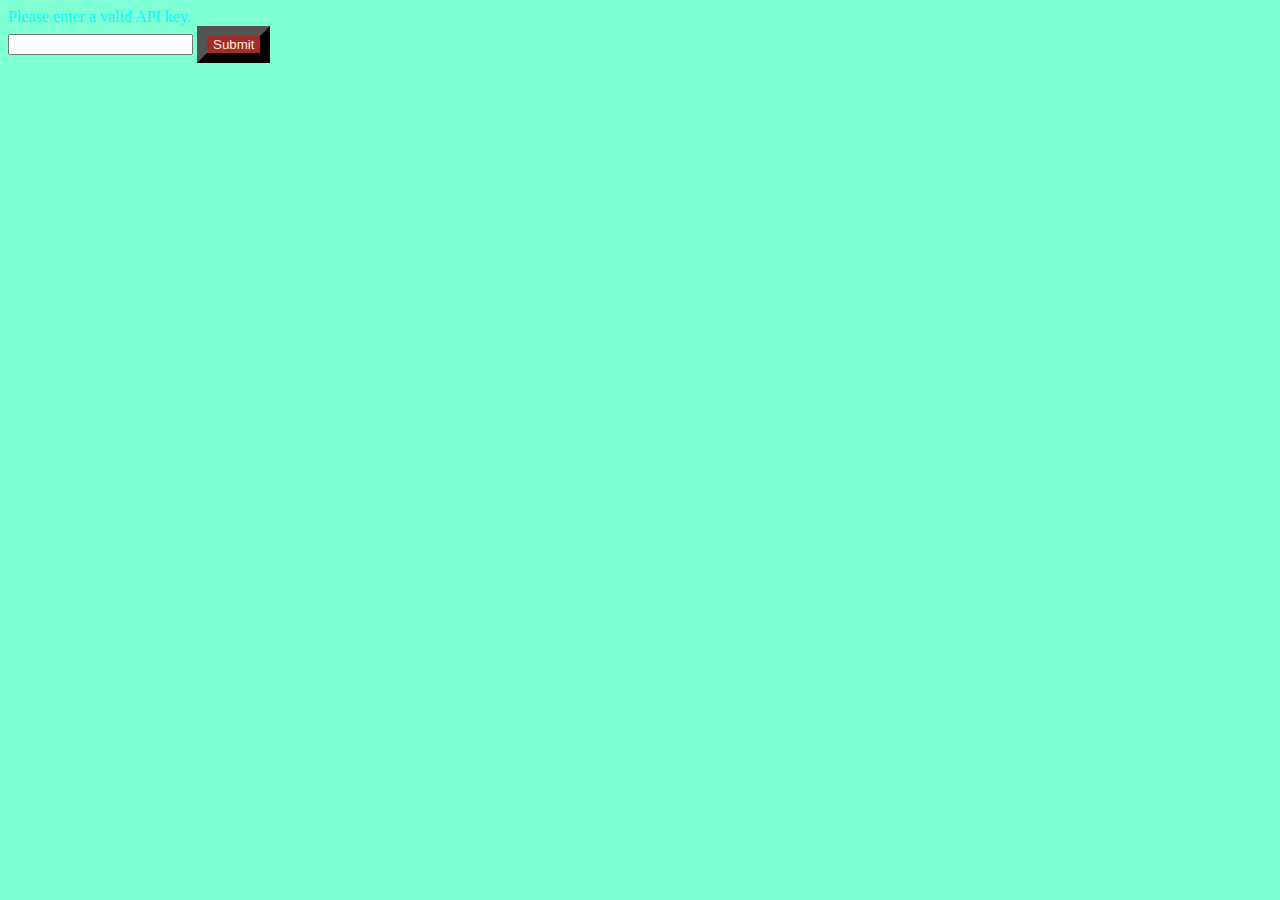
<file: index.html>
<html>
    <head>
        <title>Contact App</title>
        <meta charset="UTF-8">
        <title></title>
    </head>
    <body onload="fetchContacts()">
        
        <div id="table">Contacts loading...</div>
        <button id="refresh" type="button">Refresh</button>
         <button id="addContact" type="button">Add Contact</button>
         <link rel="stylesheet" href="style.css">
        
        <script src="config.js"></script>
        <script>      
        
        
             document.getElementById("refresh").addEventListener('click', fetchContacts);

             document.getElementById("addContact").addEventListener('click', addContact);
            
            function fetchContacts(){
                fetch(rootPath + "controller/get-contacts/")
                .then(function(response){
                    return response.json();
                })
                .then(function(data){
                    displayOutput(data);
                    //console.log(data);
                })
            }
            
            function displayOutput(data){
                output = "<table>";
                
                for(a in data){
                    output += `
                        <tr onclick="editContact(${data[a].id})">
                            <td><img src="${rootPath}controller/uploads/${data[a].avatar}" width="40"/></td>
                            <td><h5>${data[a].firstname}</h5></td>
                            <td><h5>${data[a].lastname}</h5></td>
                        </tr>
                    `
                }
                output += "</table>";
                document.getElementById("table").innerHTML = output;
            }
            
            function addContact(){
                window.open("add-contact.html", "_self");
            }
            
            function editContact(id){
                window.open("edit-contact.html?id=" + id, "_self");
            }
            
        </script>
    </body>
</html>
</file>
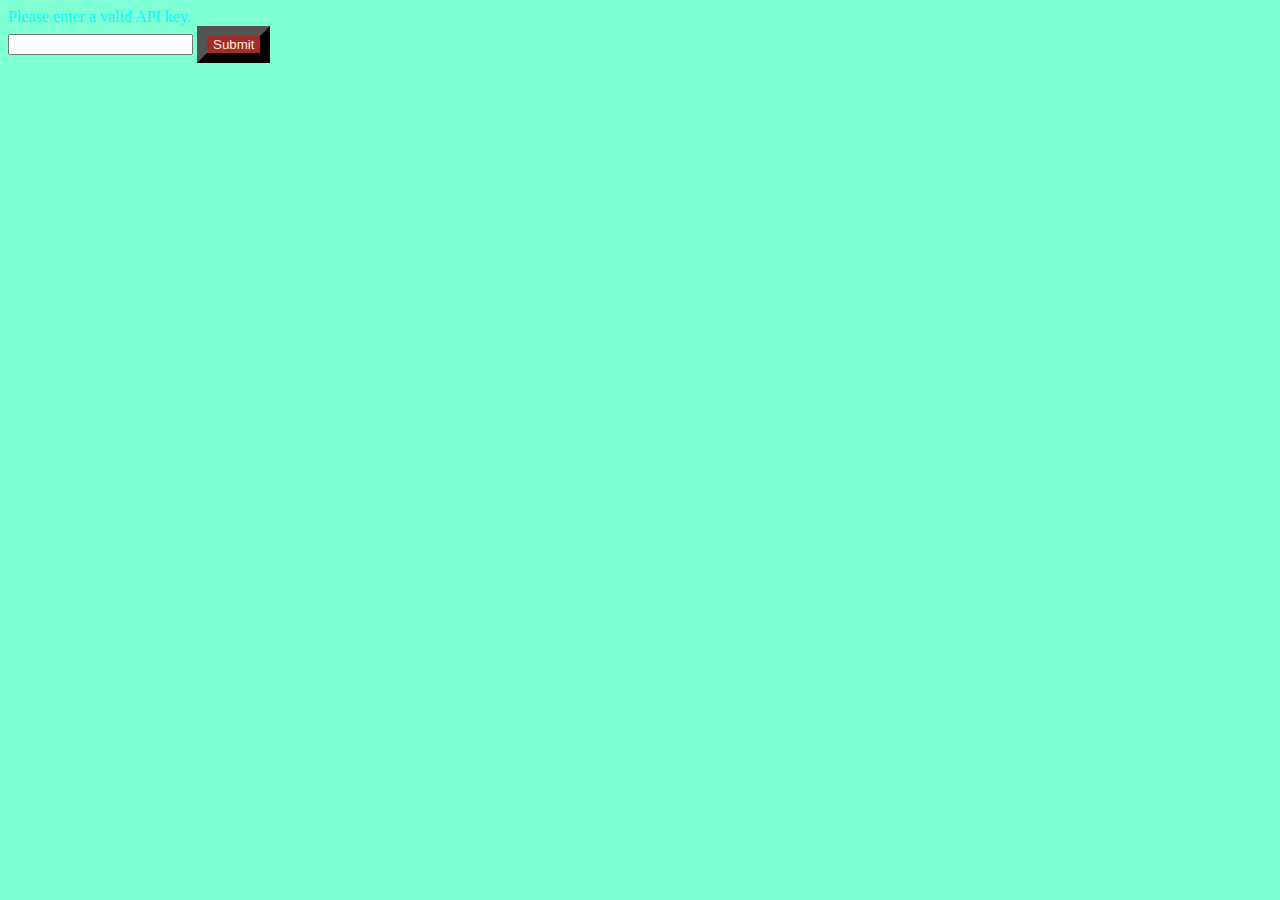
<file: add-contact.html>
<html>
    <head>
        <meta charset="UTF-8">
        <title>Contact App | Add</title>
    </head>
    <body>
        <br/>
        <form id="editForm">
            <link rel="stylesheet" href="style.css">
            <label for="firstname">Firstname</label>
            <input type="text" name="firstname" id="firstname"><br/>
            <label for="lastname">Lastname</label>
            <input type="text" name="lastname" id="lastname"><br/>
            <label for="mobile">Mobile</label>
            <input type="text" name="mobile" id="mobile"><br/>
            <label for="email">Email</label>
            <input type="text" name="email" id="email"><br/>
            <label for="avatar">Select a file</label><br/>
            <input type="file" name="avatar" id="avatar"><br/>
            <button type="submit" id="submitForm">Submit</button>
        </form>
        <br/>
        <button id="homeLink" type="button">Home</button>
        
        <script src="config.js"></script>
        <script>
            document.getElementById("submitForm").addEventListener('click', submitForm);
            document.getElementById("homeLink").addEventListener('click', homeLink);
            
            function submitForm(e){
                e.preventDefault();
                
                const form = new FormData(document.querySelector('#editForm'));
                form.append('apiKey', apiKey);
                
                fetch(rootPath + 'controller/insert-contact/', {
                    method: 'POST',
                    headers: {'Accept': 'application/json, *.*'},
                    body: form
                })
                .then(function(response){
                    return response.text();
                })
                .then(function(data){
                    if(data == "1"){
                       alert("contact added.");
                        homeLink();
                    }else{
                        alert(data);
                        homeLink();
                    }
                })
            }
            
            function homeLink(){
                window.open("index.html", "_self");
            }
        
        </script>
    </body>
</html>
</file>
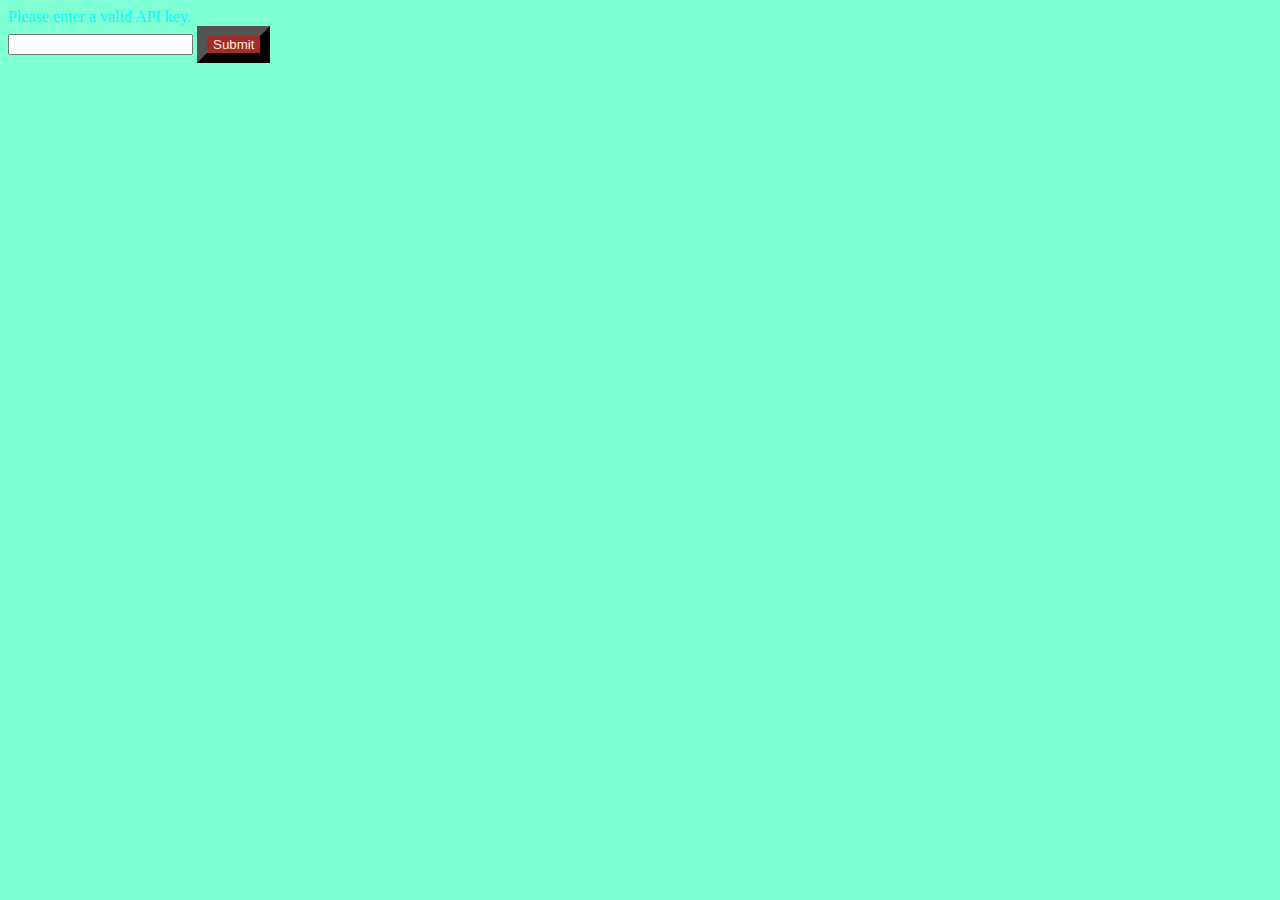
<file: edit-contact.html>
<html>
    <head>
        <title>Contact App |Edit </title>
        <meta charset="UTF-8">
        <title></title>
    </head>
    <body onload="getContact()">
        <br/>
        <div id="avatarImage"></div>
        <form id="editForm">
            <link rel="stylesheet" href="style.css">
            <label for="firstname">First name</label>
            <input type="text" name="firstname" id="firstname" readonly><br/>
            <label for="lastname">Last name</label>
            <input type="text" name="lastname" id="lastname" readonly><br/>
            <label for="mobile">Mobile</label>
            <input type="text" name="mobile" id="mobile" readonly><br/>
            <label for="email">Email</label>
            <input type="text" name="email" id="email" readonly><br/>
            <label for="avatar" id="avatarLabel" hidden>Change profile image</label><br/>
            <input type="file" name="avatar" id="avatar" hidden><br/>
            <br/> 
            <button type="submit" id="submitForm" hidden>Submit</button>
        </form>
        <br/><br/>
        <button id="homeLink" type="button">Home</button>
        <button id="editContact" type="button">Edit</button>
        <button id="deleteContact" type="button">Delete</button>
        
        
        <script src="config.js"></script>
        <script>
            var id = getId();
            document.getElementById("homeLink").addEventListener('click', homeLink);
            document.getElementById("editContact").addEventListener('click', editContact);
            document.getElementById("submitForm").addEventListener('click', submitForm);
            document.getElementById("deleteContact").addEventListener('click', deleteContact);
            
            function getId(){
                var url = window.location.href;
                var pos = url.search("=");
                var id = url.slice(pos +1);
                return id;
            }
            
            function getContact(){
                fetch(rootPath + 'controller/get-contacts/?id=' + id)
                .then(function(response){
                    return response.json();
                })
                .then(function(data){
                    displayOutput(data);
                
                })
            }
            
            function homeLink(){
                window.open("index.html", "_self");
            }
            
            function displayOutput(data){
                avatarImg =`
                    <img src="${rootPath}/controller/uploads/${data[0].avatar}" width="200" />
                `
                document.getElementById("avatarImage").innerHTML = avatarImg;
                document.getElementById("firstname").value = data[0].firstname;
                document.getElementById("lastname").value = data[0].lastname;
                document.getElementById("mobile").value = data[0].mobile;
                document.getElementById("email").value = data[0].email;
             
            }
            
            function editContact(){
                document.getElementById("firstname").readOnly = false;
                document.getElementById("lastname").readOnly = false;
                document.getElementById("mobile").readOnly = false;
                document.getElementById("email").readOnly = false;
                document.getElementById("avatar").hidden = false;
                document.getElementById("submitForm").hidden = false;
            }
            
            function submitForm(e){
                e.preventDefault();
                
                const form = new FormData(document.querySelector("#editForm"));
                form.append('apiKey', apiKey);
                form.append('id', id);
                
                 fetch(rootPath + 'controller/edit-contact/', {
                    method: 'POST',
                    headers: {'Accept': 'application/json, *.*'},
                    body: form
                })
                  .then(function(response){
                    return response.text();
                })
                .then(function(data){
                    if(data == "1"){
                       alert("Contact edited.");
                        homeLink();
                    }else{
                        alert(data);
                        homeLink();
                    }
                })
            }
            
            function deleteContact(){
                var confirmDelete = confirm("Delete contact. Are you sure?");
                
                if(confirmDelete == true){
                    fetch(rootPath + 'controller/delete-contact/?id=' + id)
                    .then(function(response){
                        return response.text();
                    })
                    .then(function(data){
                        if(data == "1"){
                            homeLink();
                        }else {
                            alert(data);
                        }
                        
                    })
                }
            }
        
        </script>
    </body>
</html>
</file>
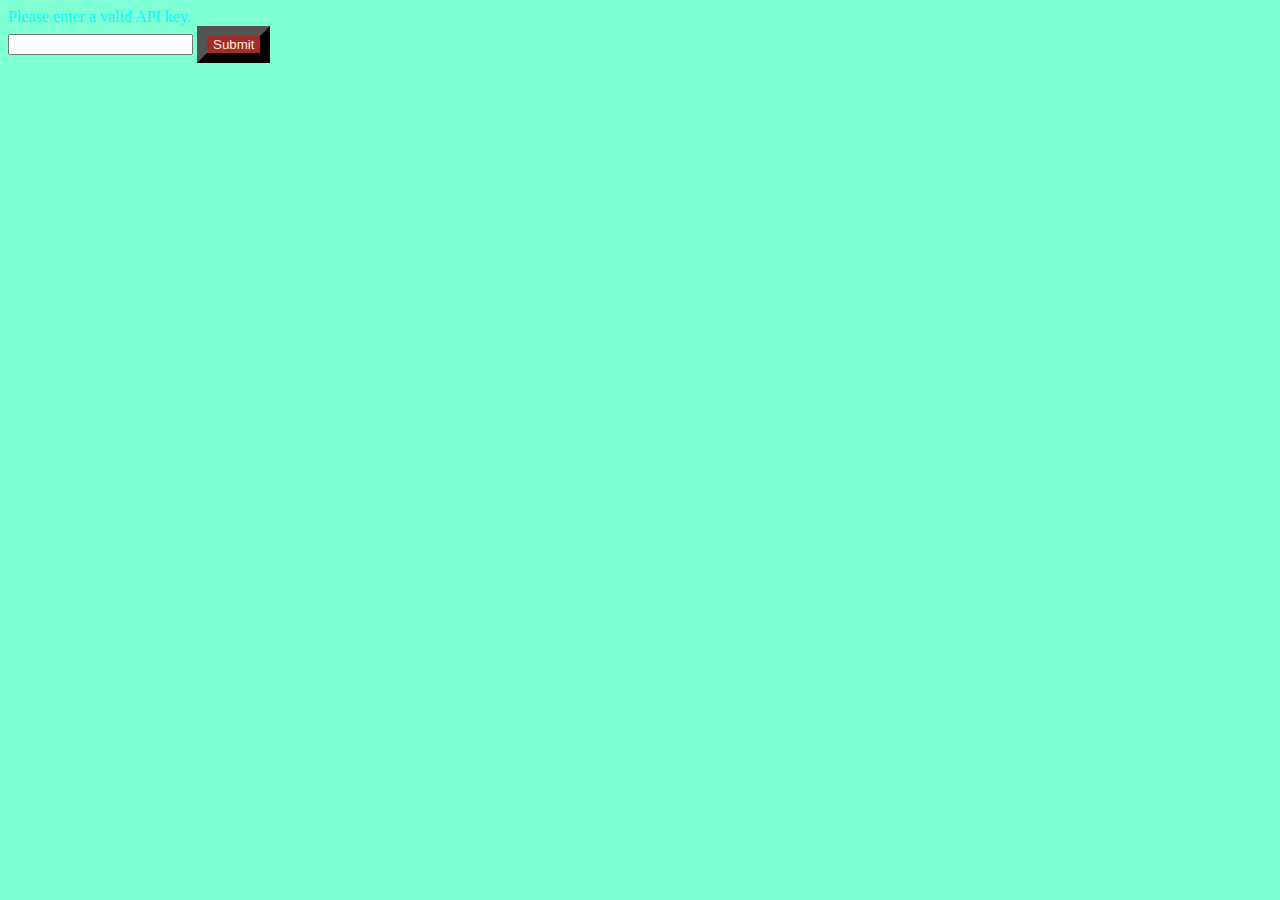
<file: enter-api-key.html>
<!DOCTYPE html>
<html>
    <head>
        <title>API Key</title>
        <meta charset="UTF-8">
        <meta name="viewport" content="width=device-width, initial-scale=1.0">
    </head>
    <body>
        <div>Please enter a valid API key.</div>
        <form>
            <input type="email" id="apiKey" name="apiKey"/>
            <button id="submitApiKey">Submit</button>
            <link rel="stylesheet" href="style.css">
            
        </form>
        
        <script>
            let rootPath = "https://mysite.itvarsity.org/api/ContactBook/";
            document.getElementById("submitApiKey").addEventListener('click', setApiKey);
            
            function setApiKey(e){
                e.preventDefault();
                
                apiKey = document.getElementById("apiKey").value;
                fetch(rootPath + "controller/api-key/?apiKey=" + apiKey)
                .then(function (response){
                    return response.text();
                })
                .then(function (data){
                    
                    if (data == "1") {
                        localStorage.setItem("apiKey", apiKey);
                        window.open("index.html", "_self");
                    } else {
                        alert(daya + "Invalid API key entered");
                    }
                })
            }
        </script>
    </body>
</html>
</file>
<file: style.css>
body{
    background-color: aquamarine;
}

button{
    color: blueviolet;
    background-color: brown;

    border-width: 10px;
}

label{
    color: beige;
}

button{
    color: antiquewhite;
}

div{
    color: aqua;
}
</file>
